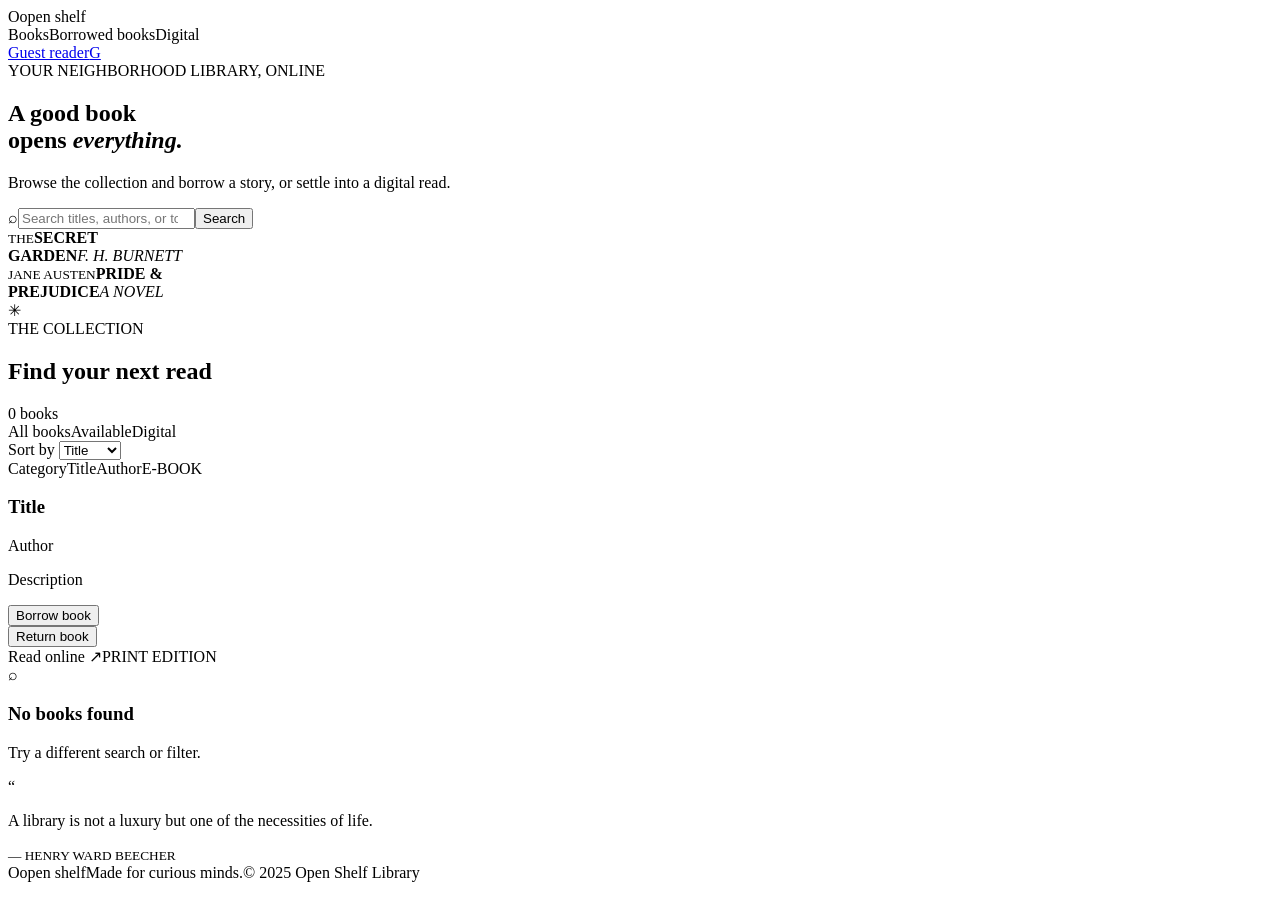
<file: target/classes/templates/books.html>
<!doctype html>
<html lang="en" xmlns:th="http://www.thymeleaf.org">
<head>
  <meta charset="utf-8"><meta name="viewport" content="width=device-width, initial-scale=1">
  <title>Books — Open Shelf</title>
  <link rel="preconnect" href="https://fonts.googleapis.com"><link rel="preconnect" href="https://fonts.gstatic.com" crossorigin>
  <link href="https://fonts.googleapis.com/css2?family=DM+Sans:wght@400;500;600;700&family=Playfair+Display:wght@600;700&display=swap" rel="stylesheet">
  <link rel="stylesheet" th:href="@{/styles.css}">
  <link rel="stylesheet" th:href="@{/pages.css}">
</head>
<body>
  <header class="topbar">
    <a class="brand" th:href="@{/book}"><span class="brand-mark">O</span><span>open shelf</span></a>
    <nav aria-label="Main navigation"><a class="active" th:href="@{/book}">Books</a><a th:href="@{/borrowed-books}">Borrowed books</a><a th:href="@{/digital}">Digital</a></nav>
    <a class="account" href="#catalog"><span>Guest reader</span><span class="avatar">G</span></a>
  </header>
  <main>
    <section class="hero">
      <div class="hero-copy"><span class="eyebrow">YOUR NEIGHBORHOOD LIBRARY, ONLINE</span><h1>A good book<br>opens <em>everything.</em></h1><p>Browse the collection and borrow a story, or settle into a digital read.</p>
        <form class="search" th:action="@{/book}" method="get"><span aria-hidden="true">⌕</span><input name="q" type="search" th:value="${query}" placeholder="Search titles, authors, or topics" aria-label="Search titles, authors, or topics"><input type="hidden" name="filter" th:value="${filter}"><input type="hidden" name="sort" th:value="${sort}"><button type="submit">Search</button></form>
      </div>
      <div class="hero-art" aria-hidden="true"><div class="sun"></div><div class="book-stack"><div class="book-cover cover-one"><small>THE</small><strong>SECRET<br>GARDEN</strong><i>F. H. BURNETT</i></div><div class="book-cover cover-two"><small>JANE AUSTEN</small><strong>PRIDE &amp;<br>PREJUDICE</strong><i>A NOVEL</i></div><div class="plant">✳</div></div></div>
    </section>
    <section class="catalog" id="catalog">
      <div class="section-heading"><div><span class="eyebrow">THE COLLECTION</span><h2>Find your next read</h2></div><span class="result-count" th:text="|${count} ${count == 1 ? 'book' : 'books'}|">0 books</span></div>
      <div class="toolbar">
        <div class="filters" role="group" aria-label="Filter books"><a class="filter" th:classappend="${filter == 'all' ? ' active' : ''}" th:href="@{/book(q=${query},filter='all',sort=${sort})}">All books</a><a class="filter" th:classappend="${filter == 'available' ? ' active' : ''}" th:href="@{/book(q=${query},filter='available',sort=${sort})}">Available</a><a class="filter" th:classappend="${filter == 'digital' ? ' active' : ''}" th:href="@{/book(q=${query},filter='digital',sort=${sort})}">Digital</a></div>
        <form class="sort-form" th:action="@{/book}" method="get"><input type="hidden" name="q" th:value="${query}"><input type="hidden" name="filter" th:value="${filter}"><label class="sort-label">Sort by <select name="sort" onchange="this.form.submit()"><option value="title" th:selected="${sort == 'title'}">Title</option><option value="author" th:selected="${sort == 'author'}">Author</option></select></label></form>
      </div>
      <div th:if="${notice}" class="message" role="status" th:text="${notice}"></div><div th:if="${error}" class="message error-message" role="alert" th:text="${error}"></div>
      <div class="book-grid" th:if="${!books.isEmpty()}"><article class="book-card" th:each="book : ${books}">
        <div class="book-visual" th:classappend="| palette-${(book.id - 1) % 5}|"><span class="visual-category" th:text="${book.category.name}">Category</span><span class="visual-title" th:text="${book.title}">Title</span><span class="visual-author" th:text="${book.author}">Author</span><span th:if="${book.digital}" class="digital-stamp">E-BOOK</span></div>
        <div class="book-info"><div class="book-title-row"><div><h3 th:text="${book.title}">Title</h3><p class="author" th:text="${book.author}">Author</p></div><span class="availability" th:classappend="${book.available ? ' in-stock' : ' checked-out'}" th:title="${book.available ? 'Available' : 'Borrowed'}"></span></div>
          <p class="description" th:text="${book.description}">Description</p><div class="book-actions"><form th:if="${book.available}" th:action="@{/books/{id}/borrow(id=${book.id})}" method="post"><button class="primary-button" type="submit">Borrow book</button></form><form th:unless="${book.available}" th:action="@{/books/{id}/return(id=${book.id})}" method="post"><button class="secondary-button" type="submit">Return book</button></form><a th:if="${book.digital}" class="read-button" th:href="@{/books/{id}/digital(id=${book.id})}">Read online <span>↗</span></a><span th:unless="${book.digital}" class="print-label">PRINT EDITION</span></div>
        </div>
      </article></div>
      <div th:if="${books.isEmpty()}" class="empty-state"><span>⌕</span><h3>No books found</h3><p>Try a different search or filter.</p></div>
    </section>
    <section class="quote"><span>“</span><p>A library is not a luxury but one of the necessities of life.</p><small>— HENRY WARD BEECHER</small></section>
  </main>
  <footer><a class="brand" th:href="@{/book}"><span class="brand-mark">O</span><span>open shelf</span></a><span>Made for curious minds.</span><span>© 2025 Open Shelf Library</span></footer>
</body>
</html>
</file>
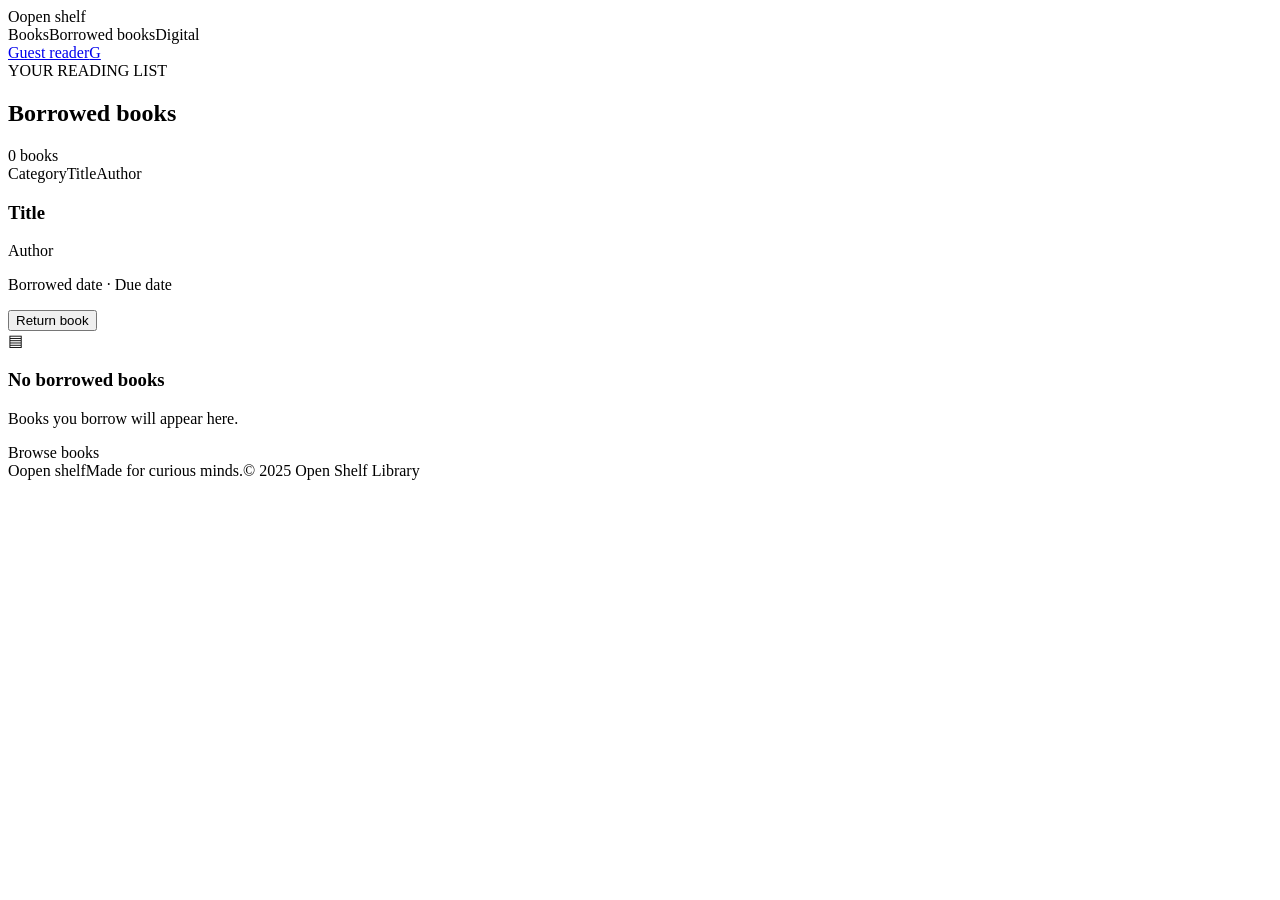
<file: target/classes/templates/borrowed-books.html>
<!doctype html>
<html lang="en" xmlns:th="http://www.thymeleaf.org">
<head>
  <meta charset="utf-8"><meta name="viewport" content="width=device-width, initial-scale=1">
  <title>Borrowed Books — Open Shelf</title>
  <link rel="preconnect" href="https://fonts.googleapis.com"><link rel="preconnect" href="https://fonts.gstatic.com" crossorigin>
  <link href="https://fonts.googleapis.com/css2?family=DM+Sans:wght@400;500;600;700&family=Playfair+Display:wght@600;700&display=swap" rel="stylesheet">
  <link rel="stylesheet" th:href="@{/styles.css}"><link rel="stylesheet" th:href="@{/pages.css}">
</head>
<body>
  <header class="topbar"><a class="brand" th:href="@{/book}"><span class="brand-mark">O</span><span>open shelf</span></a><nav aria-label="Main navigation"><a th:href="@{/book}">Books</a><a class="active" th:href="@{/borrowed-books}">Borrowed books</a><a th:href="@{/digital}">Digital</a></nav><a class="account" href="#borrowed"><span>Guest reader</span><span class="avatar">G</span></a></header>
  <main><section class="catalog borrowed-page" id="borrowed"><div class="section-heading"><div><span class="eyebrow">YOUR READING LIST</span><h2>Borrowed books</h2></div><span class="result-count" th:text="|${borrowRecords.size()} ${borrowRecords.size() == 1 ? 'book' : 'books'}|">0 books</span></div>
    <div th:if="${notice}" class="message" role="status" th:text="${notice}"></div><div th:if="${error}" class="message error-message" role="alert" th:text="${error}"></div>
    <div class="book-grid" th:if="${!borrowRecords.isEmpty()}"><article class="book-card borrowed-card" th:each="record : ${borrowRecords}"><div class="book-visual" th:classappend="| palette-${(record.book.id - 1) % 5}|"><span class="visual-category" th:text="${record.book.category.name}">Category</span><span class="visual-title" th:text="${record.book.title}">Title</span><span class="visual-author" th:text="${record.book.author}">Author</span></div>
      <div class="book-info"><h3 th:text="${record.book.title}">Title</h3><p class="author" th:text="${record.book.author}">Author</p><p class="loan-details">Borrowed <time th:text="${record.borrowedOn}">date</time> · Due <time th:text="${record.dueOn}">date</time></p><form th:action="@{/books/{id}/return(id=${record.book.id})}" method="post"><button class="secondary-button" type="submit">Return book</button></form></div>
    </article></div>
    <div th:if="${borrowRecords.isEmpty()}" class="empty-state"><span>▤</span><h3>No borrowed books</h3><p>Books you borrow will appear here.</p><a class="primary-button link-button" th:href="@{/book}">Browse books</a></div>
  </section></main>
  <footer><a class="brand" th:href="@{/book}"><span class="brand-mark">O</span><span>open shelf</span></a><span>Made for curious minds.</span><span>© 2025 Open Shelf Library</span></footer>
</body>
</html>
</file>
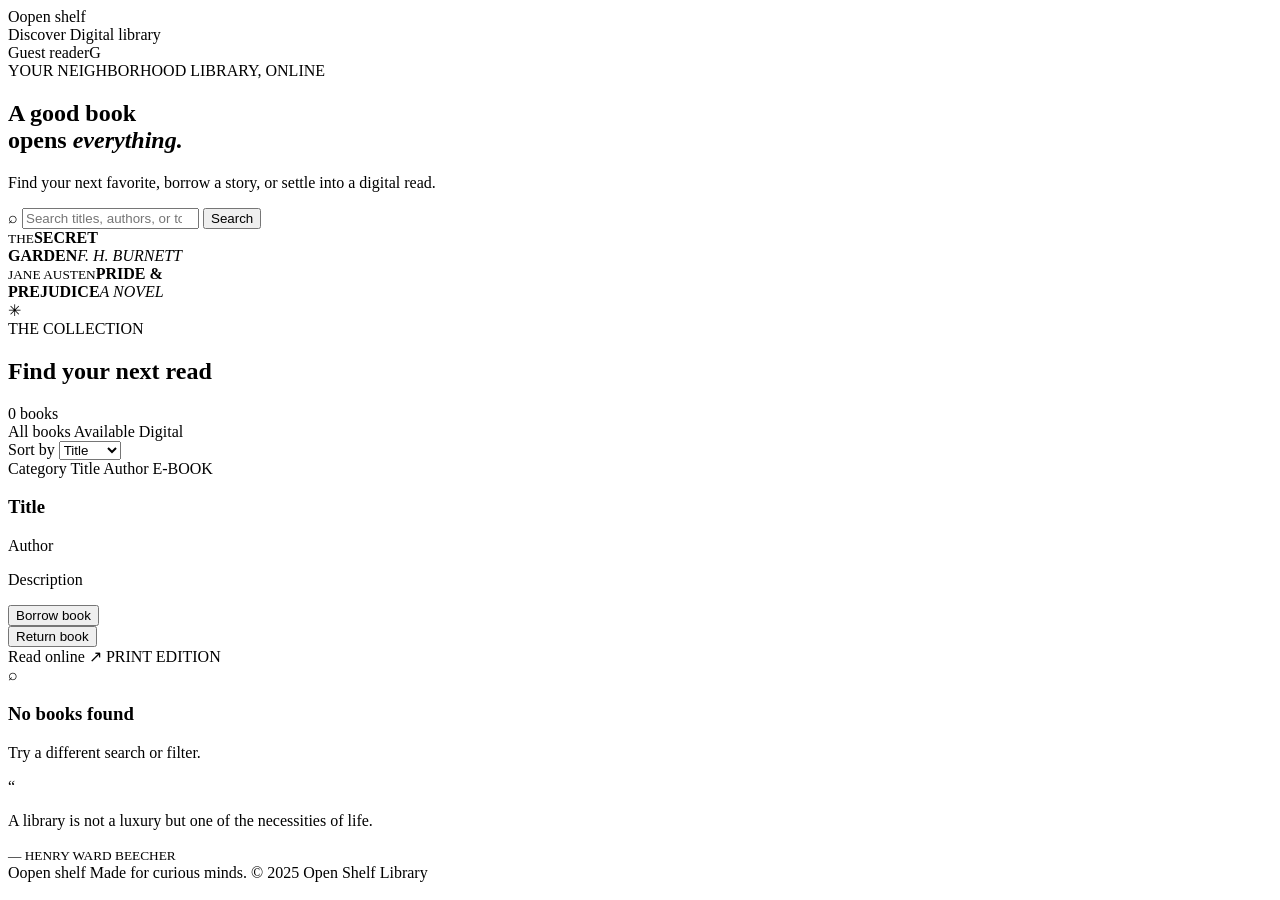
<file: target/classes/templates/catalog.html>
<!doctype html>
<html lang="en" xmlns:th="http://www.thymeleaf.org">
<head>
  <meta charset="utf-8">
  <meta name="viewport" content="width=device-width, initial-scale=1">
  <title>Open Shelf — eLibrary</title>
  <link rel="preconnect" href="https://fonts.googleapis.com">
  <link rel="preconnect" href="https://fonts.gstatic.com" crossorigin>
  <link href="https://fonts.googleapis.com/css2?family=DM+Sans:wght@400;500;600;700&family=Playfair+Display:wght@600;700&display=swap" rel="stylesheet">
  <link rel="stylesheet" th:href="@{/styles.css}">
</head>
<body>
  <header class="topbar">
    <a class="brand" th:href="@{/}"><span class="brand-mark">O</span><span>open shelf</span></a>
    <nav aria-label="Main navigation">
      <a class="active" th:href="@{/#catalog}">Discover</a>
      <a th:href="@{/(filter='digital')}#catalog">Digital library</a>
    </nav>
    <a class="account" th:href="@{/#catalog}" aria-label="Your library account">
      <span>Guest reader</span><span class="avatar">G</span>
    </a>
  </header>

  <main>
    <section class="hero">
      <div class="hero-copy">
        <span class="eyebrow">YOUR NEIGHBORHOOD LIBRARY, ONLINE</span>
        <h1>A good book<br>opens <em>everything.</em></h1>
        <p>Find your next favorite, borrow a story, or settle into a digital read.</p>

        <form class="search" th:action="@{/}" method="get">
          <span aria-hidden="true">⌕</span>
          <input name="q" type="search" th:value="${query}" placeholder="Search titles, authors, or topics" aria-label="Search titles, authors, or topics">
          <input type="hidden" name="filter" th:value="${filter}">
          <input type="hidden" name="sort" th:value="${sort}">
          <button type="submit">Search</button>
        </form>
      </div>

      <div class="hero-art" aria-hidden="true">
        <div class="sun"></div>
        <div class="book-stack">
          <div class="book-cover cover-one"><small>THE</small><strong>SECRET<br>GARDEN</strong><i>F. H. BURNETT</i></div>
          <div class="book-cover cover-two"><small>JANE AUSTEN</small><strong>PRIDE &<br>PREJUDICE</strong><i>A NOVEL</i></div>
          <div class="plant">✳</div>
        </div>
      </div>
    </section>

    <section class="catalog" id="catalog">
      <div class="section-heading">
        <div>
          <span class="eyebrow">THE COLLECTION</span>
          <h2>Find your next read</h2>
        </div>
        <span class="result-count" th:text="|${count} ${count == 1 ? 'book' : 'books'}|">0 books</span>
      </div>

      <div class="toolbar">
        <div class="filters" role="group" aria-label="Filter books">
          <a class="filter" th:classappend="${filter == 'all' ? ' active' : ''}" th:href="@{/}(q=${query},filter='all',sort=${sort})">All books</a>
          <a class="filter" th:classappend="${filter == 'available' ? ' active' : ''}" th:href="@{/}(q=${query},filter='available',sort=${sort})">Available</a>
          <a class="filter" th:classappend="${filter == 'digital' ? ' active' : ''}" th:href="@{/}(q=${query},filter='digital',sort=${sort})">Digital</a>
        </div>

        <form class="sort-form" th:action="@{/}" method="get">
          <input type="hidden" name="q" th:value="${query}">
          <input type="hidden" name="filter" th:value="${filter}">
          <label class="sort-label">Sort by
            <select name="sort" onchange="this.form.submit()">
              <option value="title" th:selected="${sort == 'title'}">Title</option>
              <option value="author" th:selected="${sort == 'author'}">Author</option>
            </select>
          </label>
        </form>
      </div>

      <div th:if="${notice}" class="message" role="status" th:text="${notice}"></div>
      <div th:if="${error}" class="message error-message" role="alert" th:text="${error}"></div>

      <div class="book-grid" th:if="${!books.isEmpty()}">
        <article class="book-card" th:each="book : ${books}">
          <div class="book-visual" th:classappend="| palette-${(book.id - 1) % 5}|">
            <span class="visual-category" th:text="${book.category}">Category</span>
            <span class="visual-title" th:text="${book.title}">Title</span>
            <span class="visual-author" th:text="${book.author}">Author</span>
            <span th:if="${book.digital}" class="digital-stamp">E-BOOK</span>
          </div>

          <div class="book-info">
            <div class="book-title-row">
              <div>
                <h3 th:text="${book.title}">Title</h3>
                <p class="author" th:text="${book.author}">Author</p>
              </div>
              <span class="availability" th:classappend="${book.available ? ' in-stock' : ' checked-out'}" th:title="${book.available ? 'Available' : 'Borrowed'}"></span>
            </div>

            <p class="description" th:text="${book.description}">Description</p>

            <div class="book-actions">
              <form th:if="${book.available}" th:action="@{/books/{id}/borrow(id=${book.id})}" method="post">
                <button class="primary-button" type="submit">Borrow book</button>
              </form>
              <form th:unless="${book.available}" th:action="@{/books/{id}/return(id=${book.id})}" method="post">
                <button class="secondary-button" type="submit">Return book</button>
              </form>

              <a th:if="${book.digital}" class="read-button" th:href="@{/books/{id}/digital(id=${book.id})}">Read online <span>↗</span></a>
              <span th:unless="${book.digital}" class="print-label">PRINT EDITION</span>
            </div>
          </div>
        </article>
      </div>

      <div th:if="${books.isEmpty()}" class="empty-state">
        <span>⌕</span>
        <h3>No books found</h3>
        <p>Try a different search or filter.</p>
      </div>
    </section>

    <section class="quote">
      <span>“</span>
      <p>A library is not a luxury but one of the necessities of life.</p>
      <small>— HENRY WARD BEECHER</small>
    </section>
  </main>

  <footer>
    <a class="brand" th:href="@{/}"><span class="brand-mark">O</span><span>open shelf</span></a>
    <span>Made for curious minds.</span>
    <span>© 2025 Open Shelf Library</span>
  </footer>
</body>
</html>
</file>
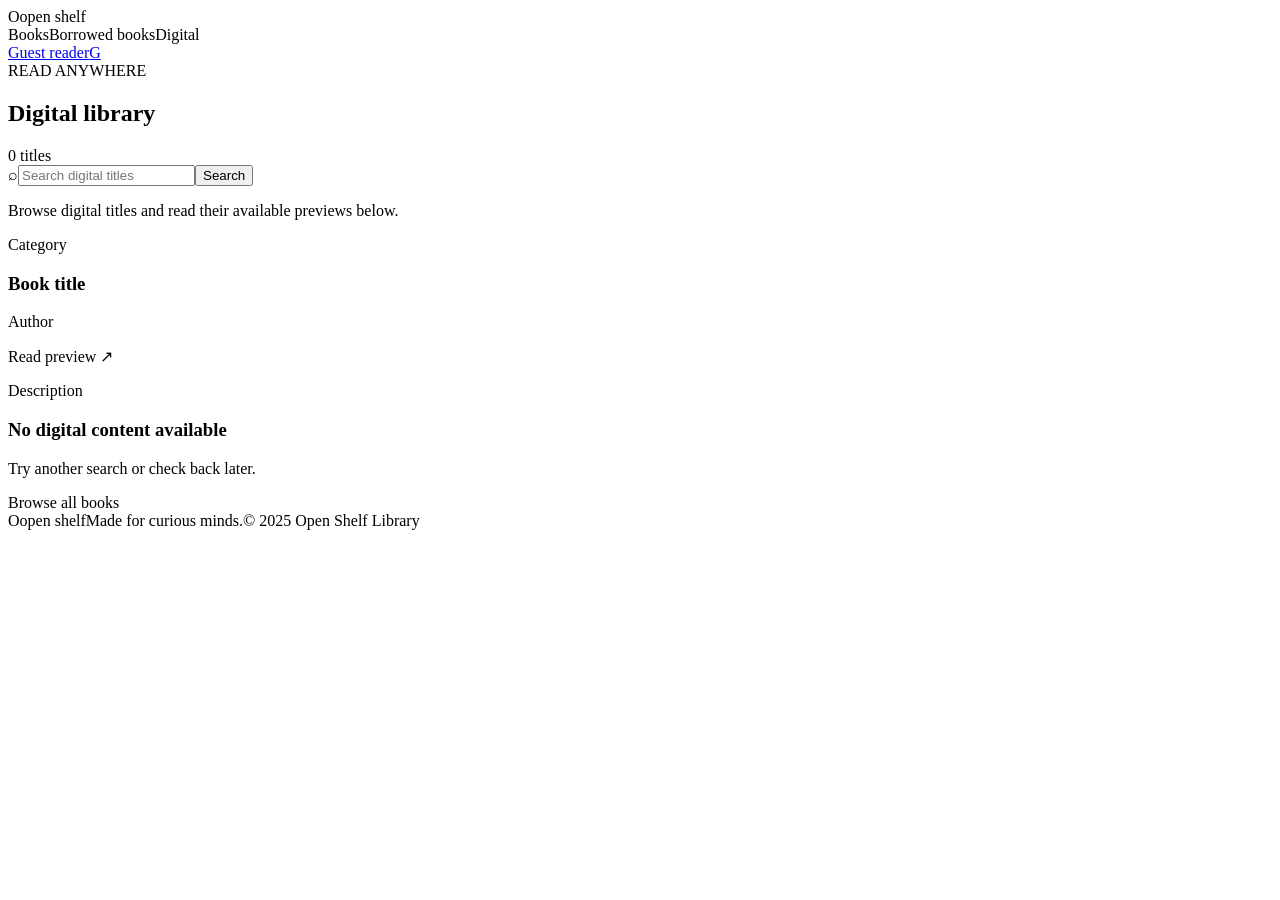
<file: target/classes/templates/digital.html>
<!doctype html>
<html lang="en" xmlns:th="http://www.thymeleaf.org">
<head>
  <meta charset="utf-8"><meta name="viewport" content="width=device-width, initial-scale=1">
  <title>Digital Library — Open Shelf</title>
  <link rel="preconnect" href="https://fonts.googleapis.com"><link rel="preconnect" href="https://fonts.gstatic.com" crossorigin>
  <link href="https://fonts.googleapis.com/css2?family=DM+Sans:wght@400;500;600;700&family=Playfair+Display:wght@600;700&display=swap" rel="stylesheet">
  <link rel="stylesheet" th:href="@{/styles.css}"><link rel="stylesheet" th:href="@{/pages.css}">
</head>
<body>
  <header class="topbar"><a class="brand" th:href="@{/book}"><span class="brand-mark">O</span><span>open shelf</span></a><nav aria-label="Main navigation"><a th:href="@{/book}">Books</a><a th:href="@{/borrowed-books}">Borrowed books</a><a class="active" th:href="@{/digital}">Digital</a></nav><a class="account" href="#digital-books"><span>Guest reader</span><span class="avatar">G</span></a></header>
  <main><section class="catalog digital-page" id="digital-books">
    <div class="section-heading"><div><span class="eyebrow">READ ANYWHERE</span><h2>Digital library</h2></div><span class="result-count" th:text="|${count} ${count == 1 ? 'title' : 'titles'}|">0 titles</span></div>
    <form class="search digital-search" th:action="@{/digital}" method="get"><span aria-hidden="true">⌕</span><input name="q" type="search" th:value="${query}" placeholder="Search digital titles" aria-label="Search digital titles"><input type="hidden" name="sort" th:value="${sort}"><button type="submit">Search</button></form>
    <p class="page-intro">Browse digital titles and read their available previews below.</p>
    <div th:if="${error}" class="message error-message" role="alert" th:text="${error}"></div>
    <div class="digital-list" th:if="${!books.isEmpty()}"><article class="digital-card" th:each="book : ${books}"><div class="digital-card-heading"><div><span class="eyebrow" th:text="${book.category.name}">Category</span><h3 th:text="${book.title}">Book title</h3><p class="author" th:text="${book.author}">Author</p></div><a class="read-button" th:href="@{/books/{id}/digital(id=${book.id})}">Read preview <span>↗</span></a></div><p class="description" th:text="${book.description}">Description</p></article></div>
    <div th:if="${books.isEmpty()}" class="empty-state"><h3>No digital content available</h3><p>Try another search or check back later.</p><a class="primary-button link-button" th:href="@{/book}">Browse all books</a></div>
  </section></main>
  <footer><a class="brand" th:href="@{/book}"><span class="brand-mark">O</span><span>open shelf</span></a><span>Made for curious minds.</span><span>© 2025 Open Shelf Library</span></footer>
</body>
</html>
</file>
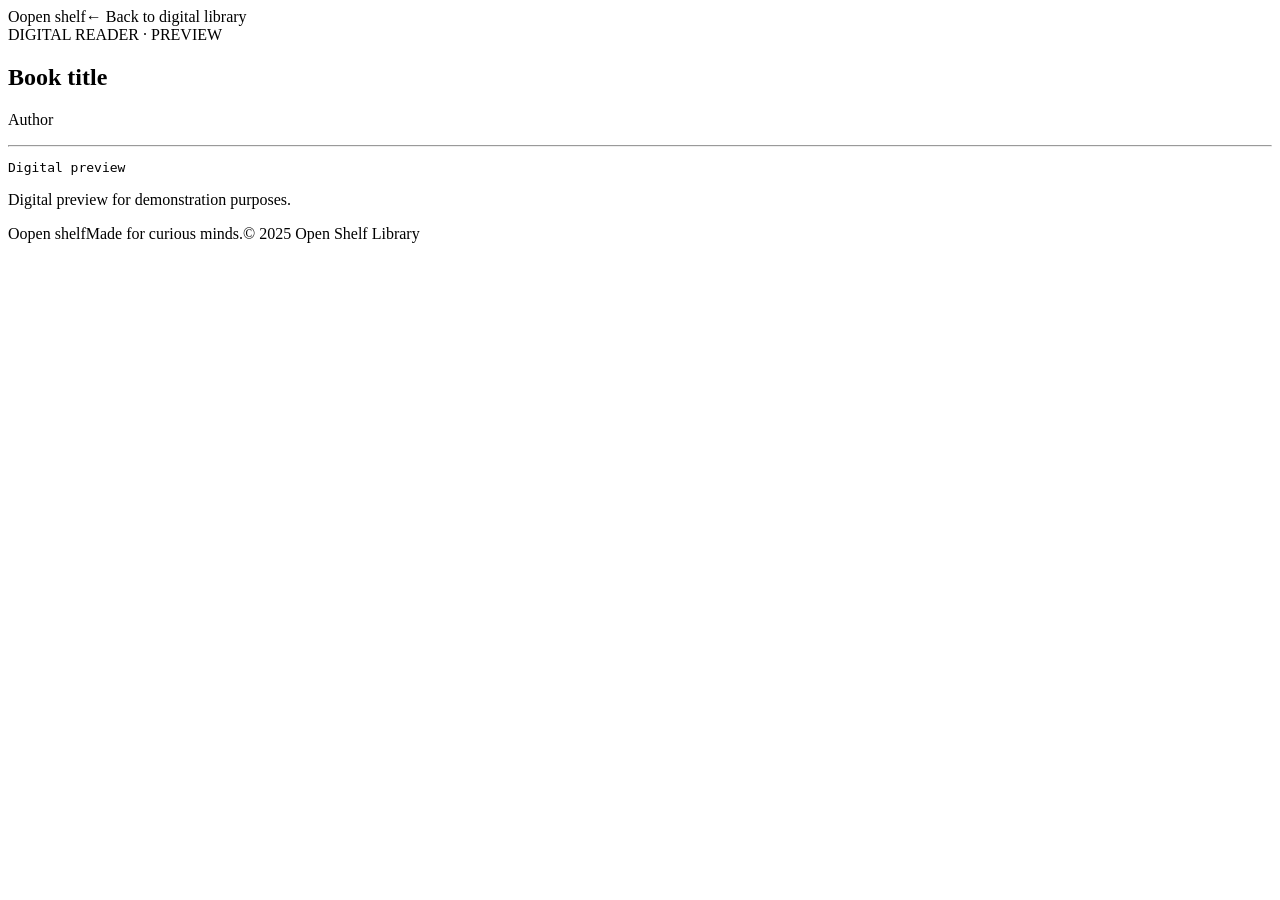
<file: target/classes/templates/reader.html>
<!doctype html>
<html lang="en" xmlns:th="http://www.thymeleaf.org">
<head>
  <meta charset="utf-8"><meta name="viewport" content="width=device-width, initial-scale=1">
  <title th:text="|${book.title} — Open Shelf Reader|">Open Shelf Reader</title>
  <link rel="preconnect" href="https://fonts.googleapis.com"><link rel="preconnect" href="https://fonts.gstatic.com" crossorigin>
  <link href="https://fonts.googleapis.com/css2?family=DM+Sans:wght@400;500;600;700&family=Playfair+Display:wght@600;700&display=swap" rel="stylesheet">
  <link rel="stylesheet" th:href="@{/styles.css}"><link rel="stylesheet" th:href="@{/pages.css}">
</head>
<body>
  <header class="topbar"><a class="brand" th:href="@{/book}"><span class="brand-mark">O</span><span>open shelf</span></a><a class="read-button" th:href="@{/digital}">← Back to digital library</a></header>
  <main class="reader-page"><article class="reader-panel"><span class="eyebrow">DIGITAL READER · PREVIEW</span><h1 th:text="${book.title}">Book title</h1><p class="author" th:text="${book.author}">Author</p><hr><pre class="reader-text" th:text="${content}">Digital preview</pre><p class="reader-note">Digital preview for demonstration purposes.</p></article></main>
  <footer><a class="brand" th:href="@{/book}"><span class="brand-mark">O</span><span>open shelf</span></a><span>Made for curious minds.</span><span>© 2025 Open Shelf Library</span></footer>
</body>
</html>
</file>
